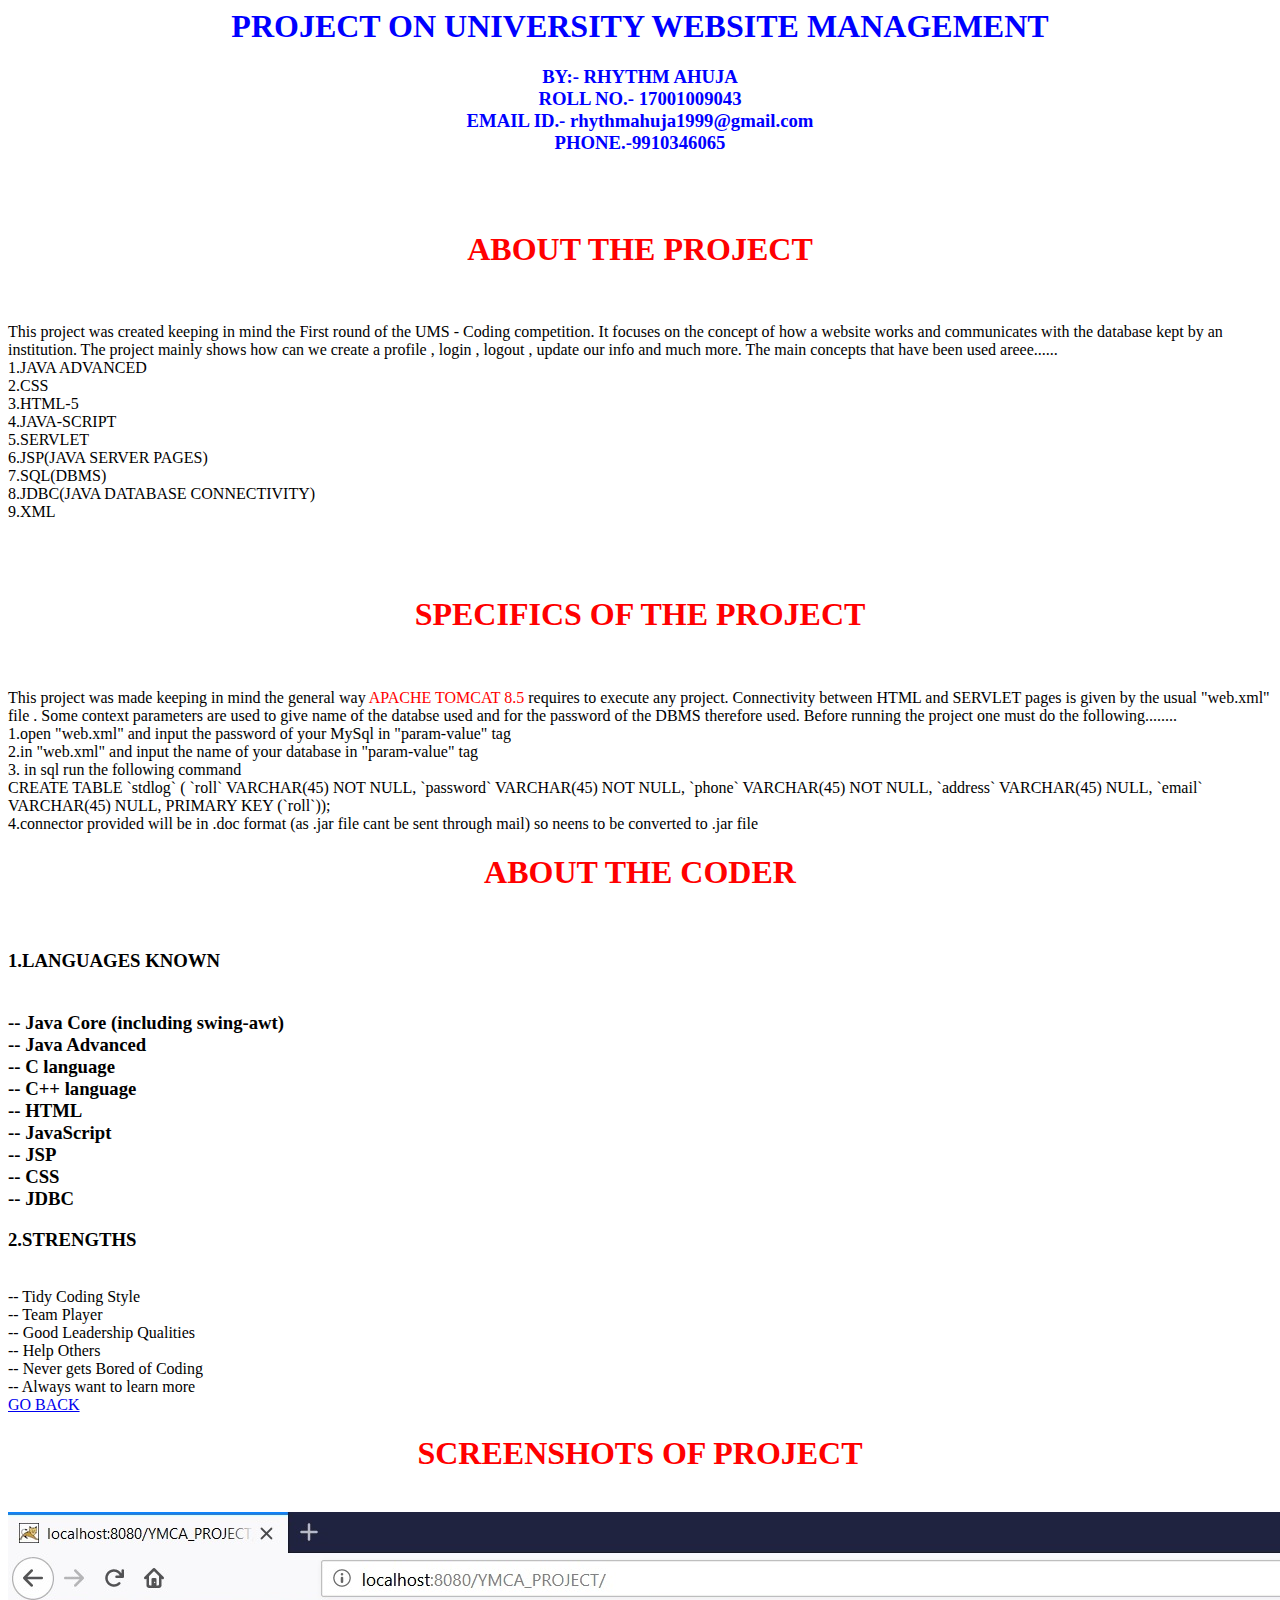
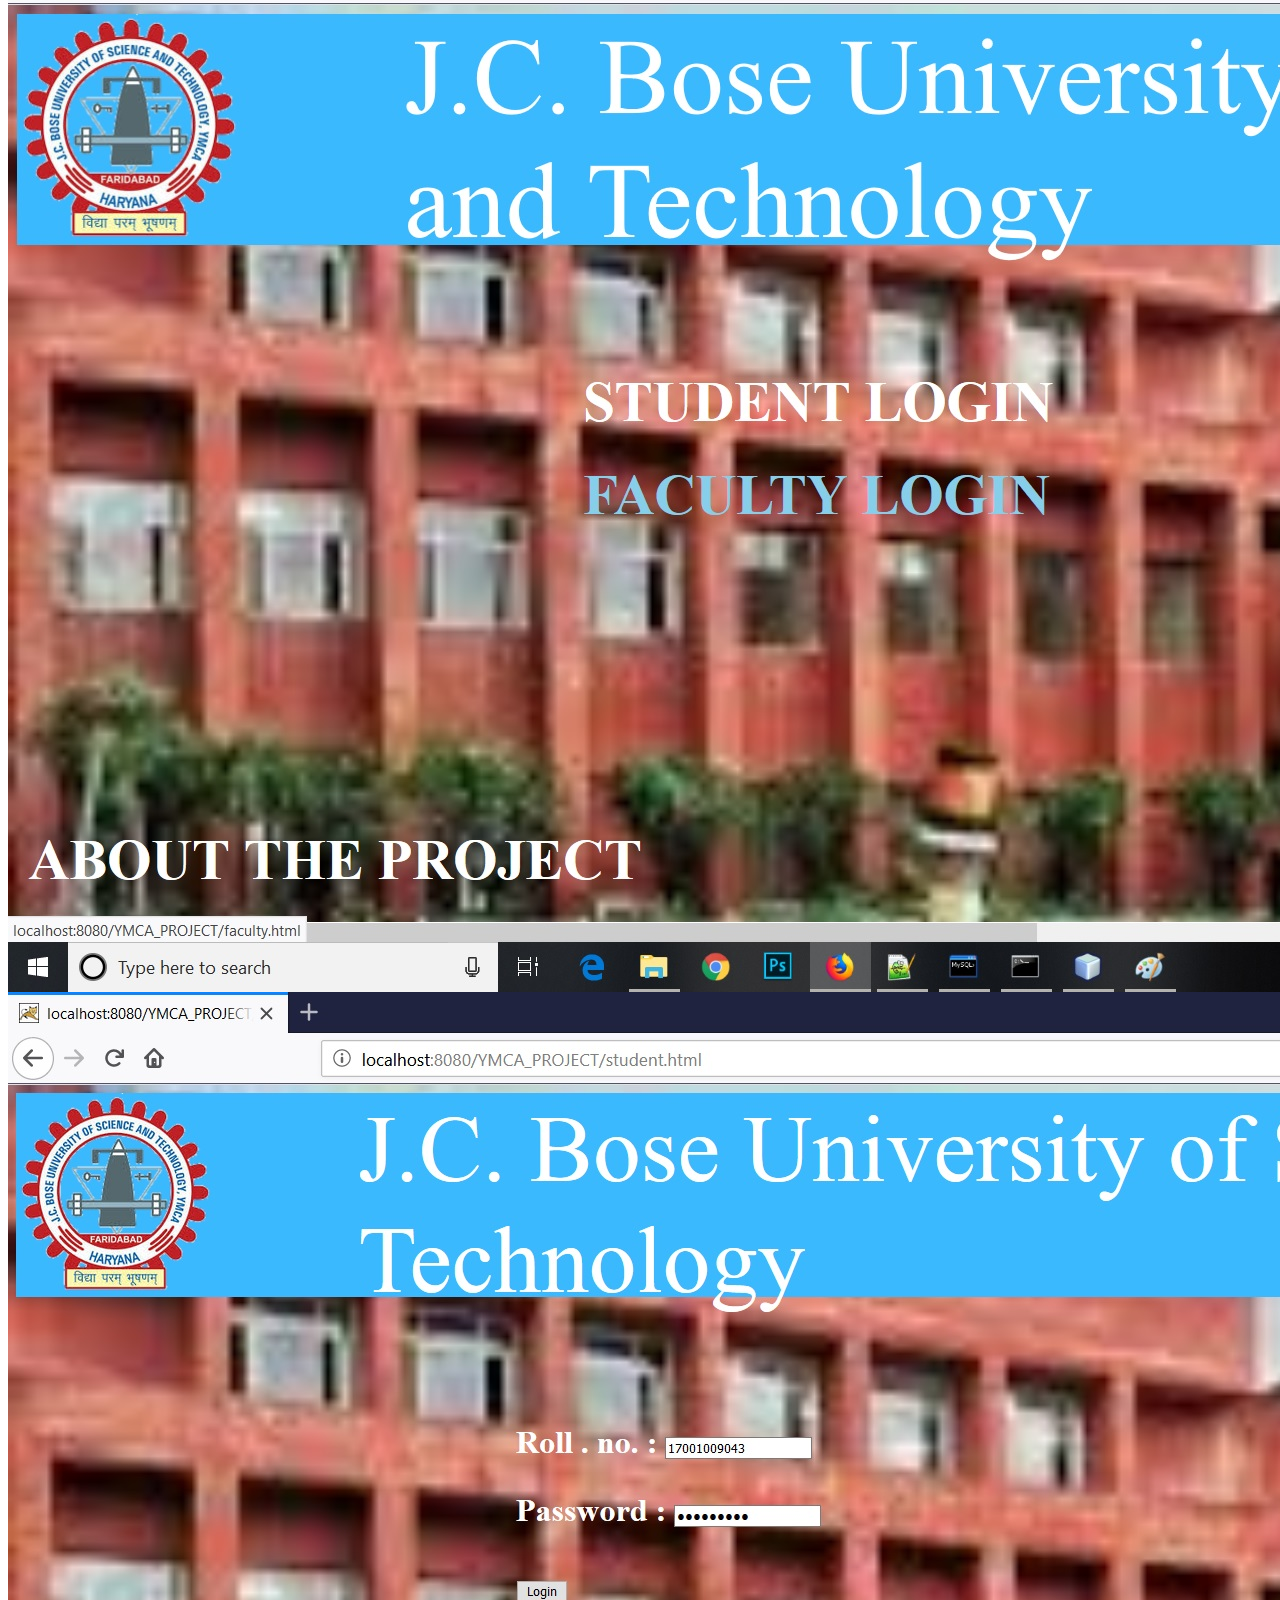
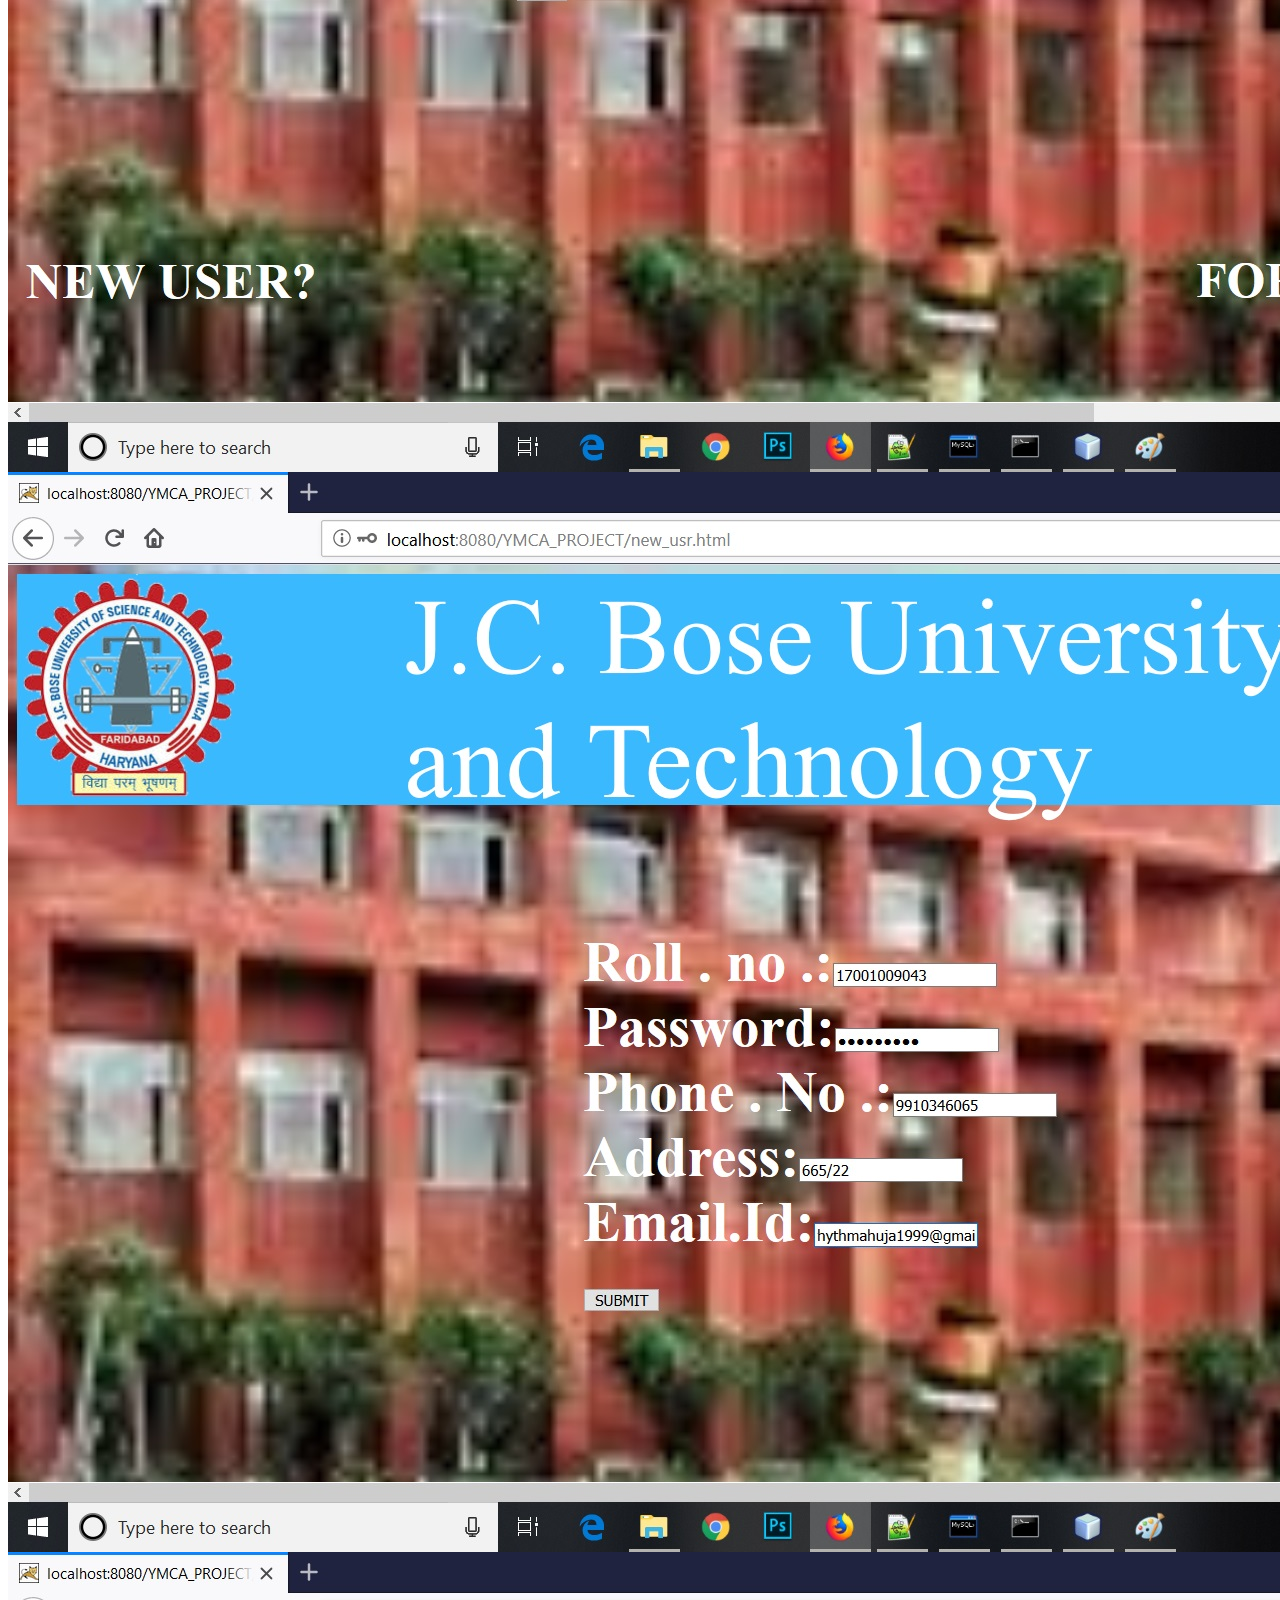
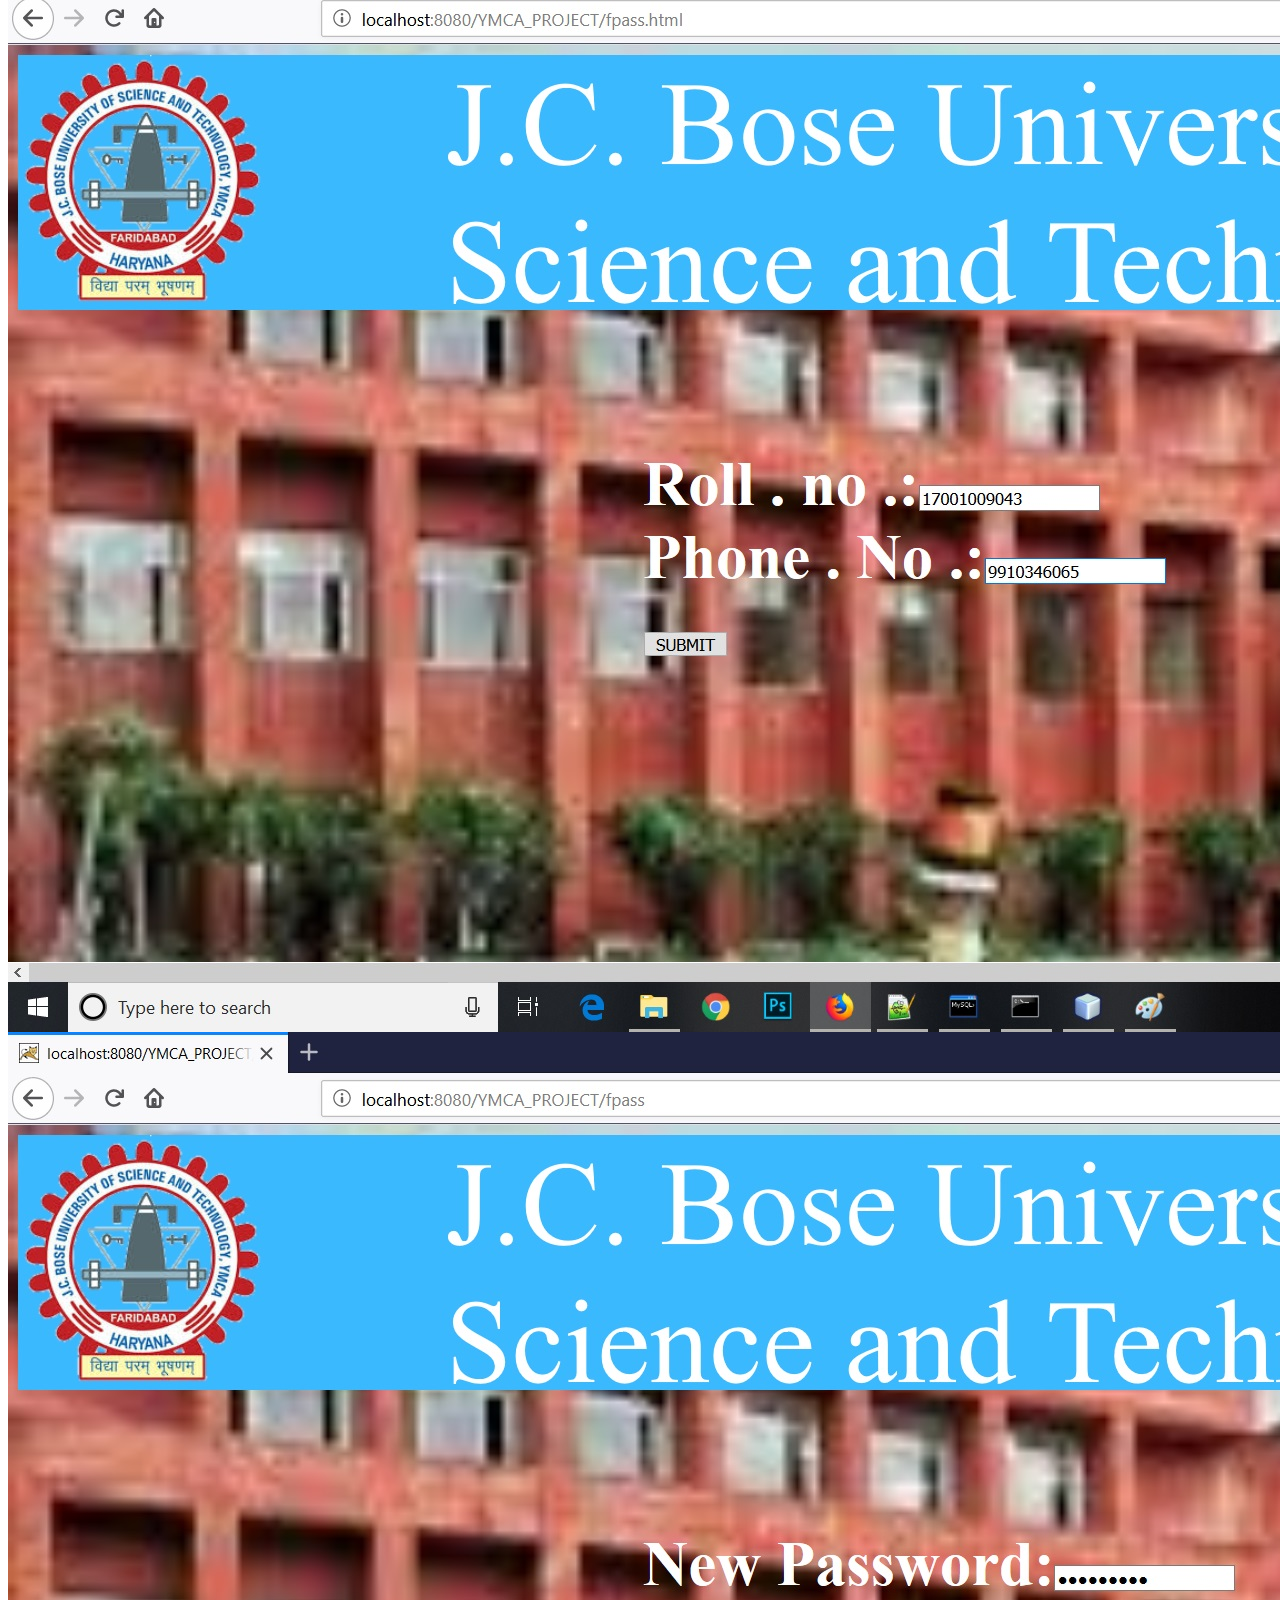
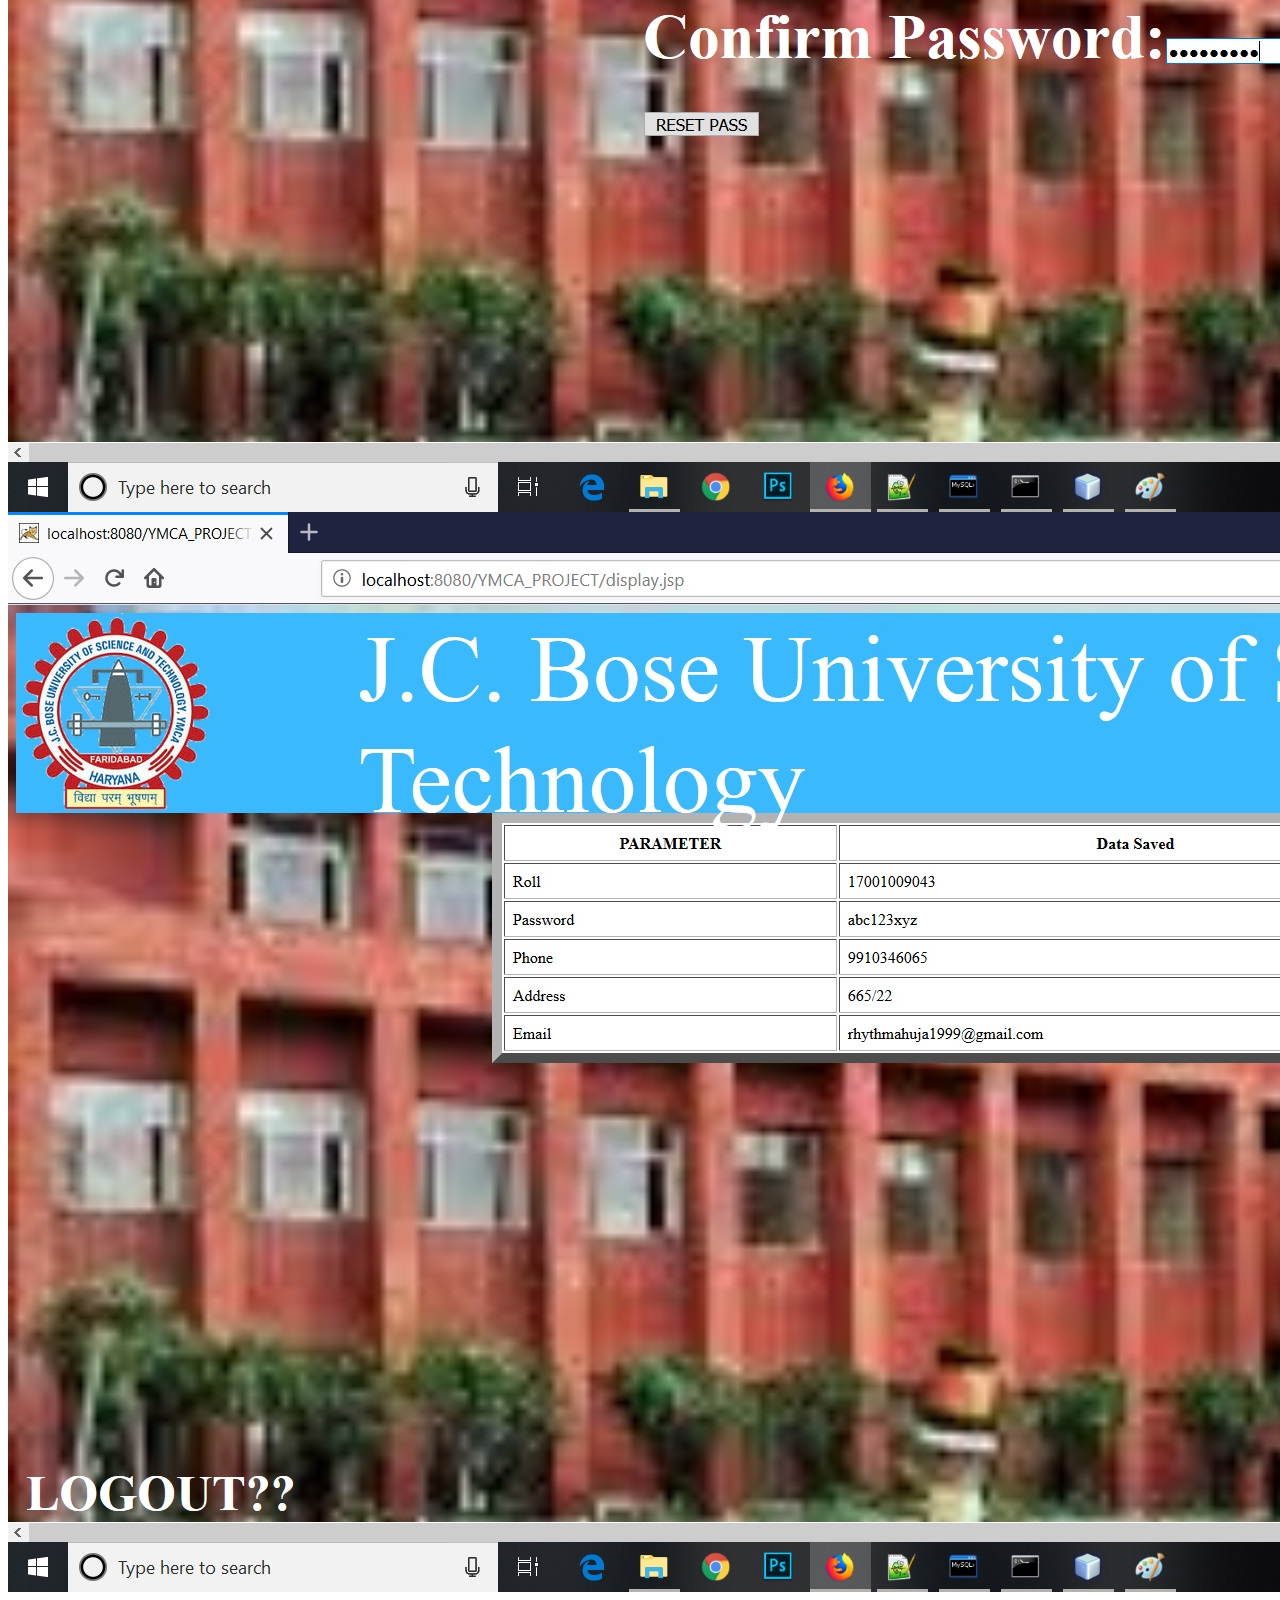
<file: about.html>
<html>
<body>
	<center><font color="blue" face="CapitanMarvel">
		<h1>PROJECT ON UNIVERSITY WEBSITE MANAGEMENT</h1>
		<h3>BY:-  RHYTHM AHUJA
		<br>ROLL NO.- 17001009043
		<br>EMAIL ID.- rhythmahuja1999@gmail.com
		<br>PHONE.-9910346065
	</center></font><br><br>
	<font color="red" align="center">
	<h1>ABOUT THE PROJECT</h1>
	</font><br>
	<p align="justified">
	This project was created keeping in mind the First round of the UMS - Coding competition.
	It focuses on the concept of how a website works and communicates with the database kept by an institution.
	The project mainly shows how can we create a profile , login , logout , update our info and much more.
	The main concepts that have been used areee......
	<br>1.JAVA ADVANCED
	<br>2.CSS
	<br>3.HTML-5
	<br>4.JAVA-SCRIPT
	<br>5.SERVLET
	<br>6.JSP(JAVA SERVER PAGES)
	<br>7.SQL(DBMS)
	<br>8.JDBC(JAVA DATABASE CONNECTIVITY)
	<br>9.XML
	<br><br><br><br>
	</p>
	<font color="red" align="center">
	<h1>SPECIFICS OF THE PROJECT</h1>
	</font><br>
	<p align="justified">
	This project was made keeping in mind the general way<font color="red"> APACHE TOMCAT 8.5 </font>requires to execute any project.
	Connectivity between HTML and SERVLET pages is given by the usual "web.xml" file . Some context parameters are used to give name of the 
	databse used and for the password of the DBMS therefore used. Before running the project one must do the following........
	<br>1.open "web.xml" and input the password of your MySql in "param-value" tag 
	<br>2.in "web.xml" and input the name of your database in "param-value" tag
	<br>3. in sql run the following command<br>
	CREATE TABLE `stdlog` (
		  `roll` VARCHAR(45) NOT NULL,
		  `password` VARCHAR(45) NOT NULL,
		  `phone` VARCHAR(45) NOT NULL,
		  `address` VARCHAR(45) NULL,
		  `email` VARCHAR(45) NULL,
		  PRIMARY KEY (`roll`));
	<br>4.connector provided will be in .doc format (as .jar file cant be sent through mail) so neens to be converted to .jar file  
	</P>
<font color="red" align="center">
	<h1>ABOUT THE CODER</h1>
	</font><br>
	<h3>1.LANGUAGES KNOWN<h3>
	<br>-- Java Core (including swing-awt)
	<br>-- Java Advanced
	<br>-- C language
	<br>-- C++ language
	<br>-- HTML
	<br>-- JavaScript
	<br>-- JSP
	<br>-- CSS
	<br>-- JDBC
	<br>
	<h3>2.STRENGTHS</h3>
	<br>-- Tidy Coding Style
	<br>-- Team Player
	<br>-- Good Leadership Qualities
	<br>-- Help Others
	<br>-- Never gets Bored of Coding
	<br>-- Always want to learn more
	<br>
	<font align="right">
		<a href="index.html">GO BACK</a>	
	</font>
	<br>
	<font color="red" align="center">
	<h1>SCREENSHOTS OF PROJECT</h1>
	</font><br>
	<img src="about1.jpg"><br>
	<img src="about2.jpg"><br>
	<img src="about3.jpg"><br>
	<img src="about4.jpg"><br>
	<img src="about5.jpg"><br>
	<img src="about6.jpg"><br>
	
</body>
</html>
</file>
